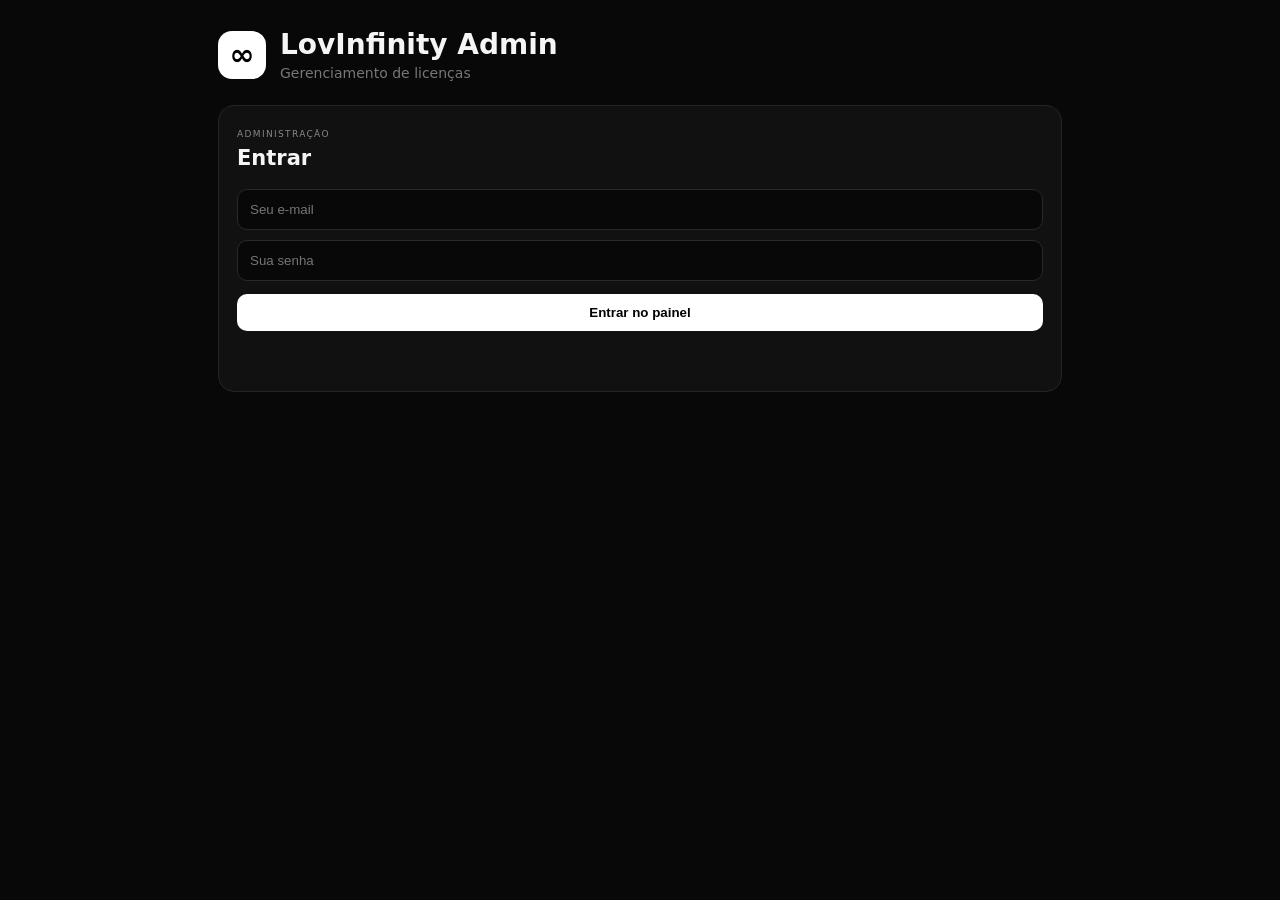
<file: admin.html>
<!doctype html>
<html lang="pt-BR"><head><meta charset="UTF-8"><meta name="viewport" content="width=device-width,initial-scale=1"><title>LovInfinity Admin</title><link rel="stylesheet" href="admin.css"></head>
<body><main>
<header><div class="logo">∞</div><div><h1>LovInfinity Admin</h1><p>Gerenciamento de licenças</p></div></header>
<section id="login" class="card"><span class="eyebrow">ADMINISTRAÇÃO</span><h2>Entrar</h2><input id="email" type="email" placeholder="Seu e-mail"><input id="password" type="password" placeholder="Sua senha"><button id="loginBtn">Entrar no painel</button><p id="loginError" class="error"></p></section>
<section id="panel" class="hidden">
<div class="top"><div><span class="eyebrow">PAINEL</span><h2>Licenças</h2></div><button id="logout" class="secondary">Sair</button></div>
<div class="generate card"><h3>Gerar novo token</h3><div class="plans"><button data-plan="week">1 semana<br><b>R$ 19,90</b></button><button data-plan="month">1 mês<br><b>R$ 35,90</b></button><button data-plan="lifetime">Vitalício<br><b>R$ 119,90</b></button></div><div id="newToken" class="token hidden"></div><p id="panelError" class="error"></p></div>
<div class="card"><div class="listHead"><h3>Tokens</h3><button id="refresh">↻ Atualizar</button></div><div id="licenses" class="licenses"></div></div>
</section></main><script src="admin.js"></script></body></html>
</file>
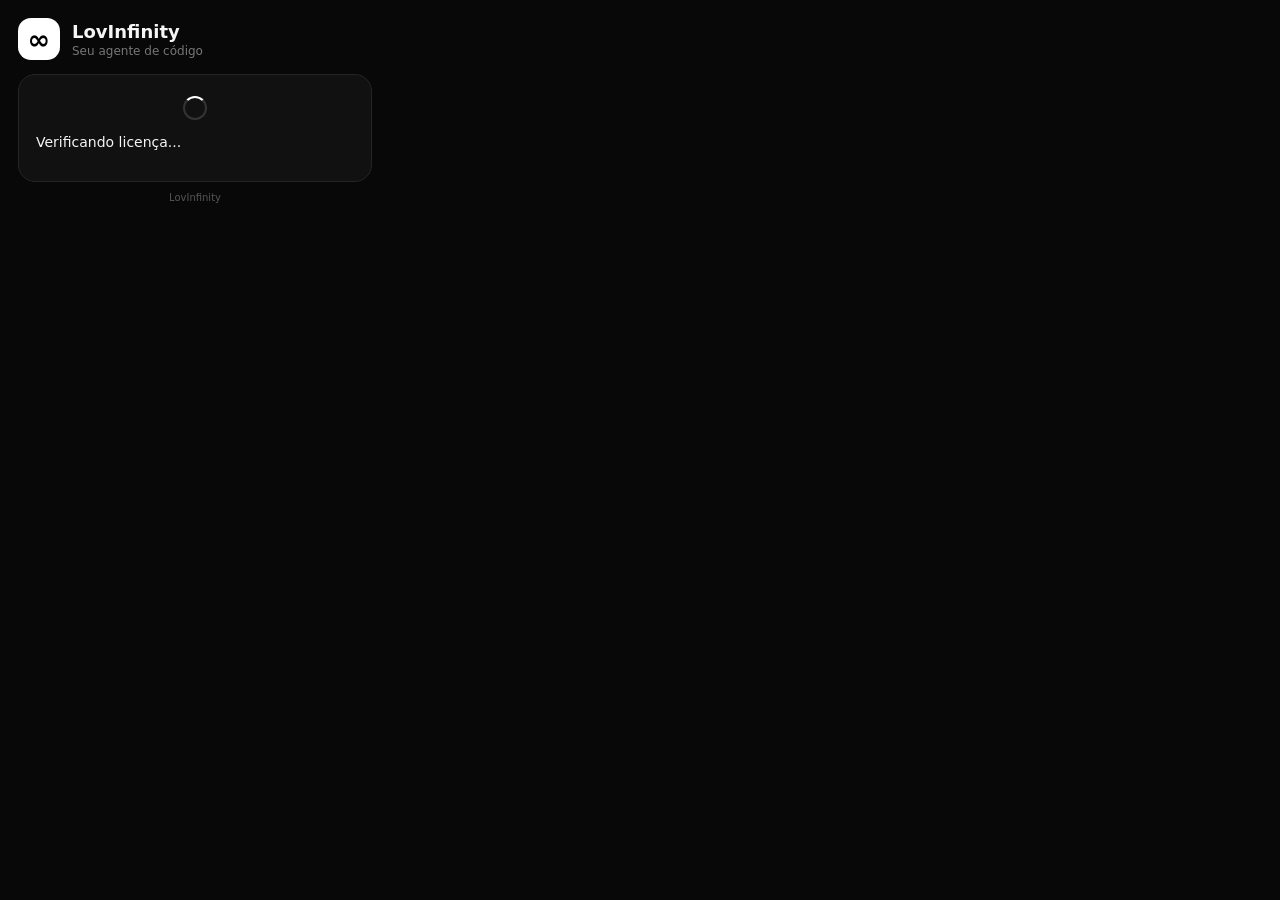
<file: popup.html>
<!doctype html>
<html lang="pt-BR"><head><meta charset="UTF-8"><meta name="viewport" content="width=device-width,initial-scale=1"><title>LovInfinity</title><link rel="stylesheet" href="styles.css"></head>
<body><main class="app">
<div class="brand"><div class="logo">∞</div><div><h1>LovInfinity</h1><p>Seu agente de código</p></div></div>
<section id="loading" class="card"><div class="spinner"></div><p>Verificando licença...</p></section>
<section id="gate" class="card hidden"><span class="eyebrow">LICENÇA NECESSÁRIA</span><h2>Ative seu acesso</h2><p class="muted">Informe seu token para liberar o LovInfinity neste dispositivo.</p><input id="token" type="text" autocomplete="off" spellcheck="false" placeholder="LOV-..."><button id="activate">Ativar LovInfinity</button><button id="acquireToken" class="secondary hidden">Adquirir token</button><p id="error" class="error"></p></section>
<section id="home" class="card hidden">
<div class="status"><span></span> Licença ativa</div>
<div class="info"><div><small>Plano</small><strong id="plan">—</strong></div><div><small>Expira em</small><strong id="expires">—</strong></div></div>
<div class="divider"></div><div class="sectionTitle"><div><span class="eyebrow">AGENTE</span><h3>O que você quer fazer?</h3></div></div>
<div id="chat" class="chat"></div><div class="chatRow"><textarea id="message" rows="3" placeholder="Ex.: crie uma landing page no meu repositório..."></textarea><button id="send">Enviar</button></div><p id="chatError" class="error"></p>
<div class="connection"><div><b>GPT do seu plano ChatGPT</b><small id="codexState">Verificando conexão...</small></div><button id="codexLogin">Conectar</button></div>
<div class="divider"></div><div class="sectionTitle"><div><span class="eyebrow">CONEXÕES</span><h3>Contas antigas</h3></div><button id="refreshConnections" class="iconBtn">↻</button></div>
<div class="connections"><div class="connection"><div><b>GitHub</b><small id="githubState">Não conectado</small></div><button id="githubConnect">Conectar</button></div><div class="connection"><div><b>Lovable</b><small id="lovableState">Não conectado</small></div><button id="lovableConnect">Conectar com Lovable</button></div>
<div id="lovableProjectBox" class="keyBox hidden"><div class="row"><b>Projeto Lovable ativo</b><button id="lovableRefresh" class="iconBtn">↻</button></div><select id="lovableProject"><option value="">Selecione um projeto...</option></select><small id="lovableProjectState" class="muted">Conecte sua conta para carregar seus projetos.</small></div></div>

<div class="divider"></div><button id="adminPanel" class="secondary">Painel Admin</button><button id="logout" class="secondary">Remover licença deste dispositivo</button>
</section><footer>LovInfinity</footer></main><script src="popup.js"></script><script src="agent-chat.js"></script></body></html>
</file>
<file: admin.css>
*{box-sizing:border-box}body{margin:0;background:#080808;color:#f5f5f5;font:14px Inter,system-ui,sans-serif}main{max-width:900px;margin:0 auto;padding:28px}header,.top,.listHead{display:flex;align-items:center;justify-content:space-between;gap:14px}.logo{width:48px;height:48px;border-radius:14px;background:#fff;color:#000;display:grid;place-items:center;font-size:30px;font-weight:800}header{justify-content:flex-start;margin-bottom:24px}h1,h2,h3{margin:0}header p{color:#777;margin:4px 0 0}.card{background:#111;border:1px solid #252525;border-radius:16px;padding:18px;margin-bottom:16px}.hidden{display:none!important}.eyebrow{font-size:9px;letter-spacing:.15em;color:#888}.card h2{margin:6px 0 14px}.card h3{margin-bottom:14px}input{width:100%;background:#080808;border:1px solid #292929;border-radius:10px;color:#fff;padding:12px;margin:5px 0;outline:none}button{border:0;border-radius:10px;padding:11px 14px;background:#fff;color:#000;font-weight:700;cursor:pointer}.card>button{width:100%;margin-top:8px}.secondary{background:#181818;color:#ddd;border:1px solid #292929}.plans{display:grid;grid-template-columns:repeat(3,1fr);gap:10px}.plans button{background:#151515;color:#fff;border:1px solid #292929;line-height:1.5}.plans button:hover{border-color:#fff}.plans b{color:#fff}.token{margin-top:12px;background:#090909;border:1px solid #333;border-radius:10px;padding:13px;font-family:monospace;word-break:break-all}.error{color:#ff6666;min-height:18px;font-size:12px}.licenses{display:grid;gap:8px}.license{background:#0b0b0b;border:1px solid #222;border-radius:12px;padding:12px;display:grid;grid-template-columns:1fr auto;gap:10px}.license small{display:block;color:#777;margin-top:4px}.badge{font-size:10px;padding:4px 7px;border-radius:99px;border:1px solid #333;color:#bbb}.revoked{opacity:.55}.license button{background:#191919;color:#ddd;border:1px solid #333;padding:7px 9px;font-size:11px}@media(max-width:650px){main{padding:16px}.plans{grid-template-columns:1fr}.license{grid-template-columns:1fr}}
</file>
<file: styles.css>
*{box-sizing:border-box}body{margin:0;background:#080808;color:#f5f5f5;font:14px Inter,system-ui,sans-serif;width:390px}.app{padding:18px}.brand{display:flex;align-items:center;gap:12px;margin-bottom:14px}.logo{width:42px;height:42px;border-radius:13px;background:#fff;color:#000;display:grid;place-items:center;font-size:27px;font-weight:800}.brand h1{font-size:18px;margin:0}.brand p{margin:2px 0 0;color:#777;font-size:12px}.card{background:#111;border:1px solid #252525;border-radius:17px;padding:17px}.hidden{display:none!important}.eyebrow{font-size:9px;letter-spacing:.15em;color:#888}.card h2{margin:6px 0}.muted{color:#888;line-height:1.45}.spinner{width:24px;height:24px;border:2px solid #333;border-top-color:#fff;border-radius:50%;animation:spin .8s linear infinite;margin:4px auto 10px}@keyframes spin{to{transform:rotate(360deg)}}input{width:100%;background:#080808;border:1px solid #2a2a2a;border-radius:10px;color:#fff;padding:11px;margin:7px 0;outline:none}button{width:100%;background:#fff;color:#000;border:0;border-radius:10px;padding:11px 13px;font-weight:700;cursor:pointer;margin-top:7px}.secondary,.iconBtn{background:#171717;color:#ddd;border:1px solid #292929}.status{display:flex;align-items:center;gap:7px;color:#ddd;font-size:12px}.status span{width:7px;height:7px;border-radius:50%;background:#fff}.info{display:grid;grid-template-columns:1fr 1fr;gap:8px;margin-top:13px}.info div,.connection{background:#0b0b0b;border:1px solid #222;border-radius:11px;padding:11px}.info small,.connection small{display:block;color:#777;font-size:10px;margin-bottom:4px}.divider{height:1px;background:#222;margin:16px 0}.sectionTitle{display:flex;justify-content:space-between;align-items:center}.sectionTitle h3{margin:3px 0 0;font-size:15px}.iconBtn{width:auto;margin:0;padding:6px 10px}.connections{display:grid;gap:8px}.connection{display:flex;justify-content:space-between;align-items:center}.connection button{width:auto;margin:0;padding:7px 10px;font-size:11px}.connection b{font-size:12px}.keyBox{margin-top:10px;padding:11px;background:#0b0b0b;border:1px solid #292929;border-radius:12px}.keyBox p{font-size:11px}.row{display:flex;gap:7px}.row>*{flex:1}.error{color:#ff6565;min-height:16px;font-size:11px}footer{text-align:center;color:#555;font-size:10px;padding:10px 0 0}
</file>
